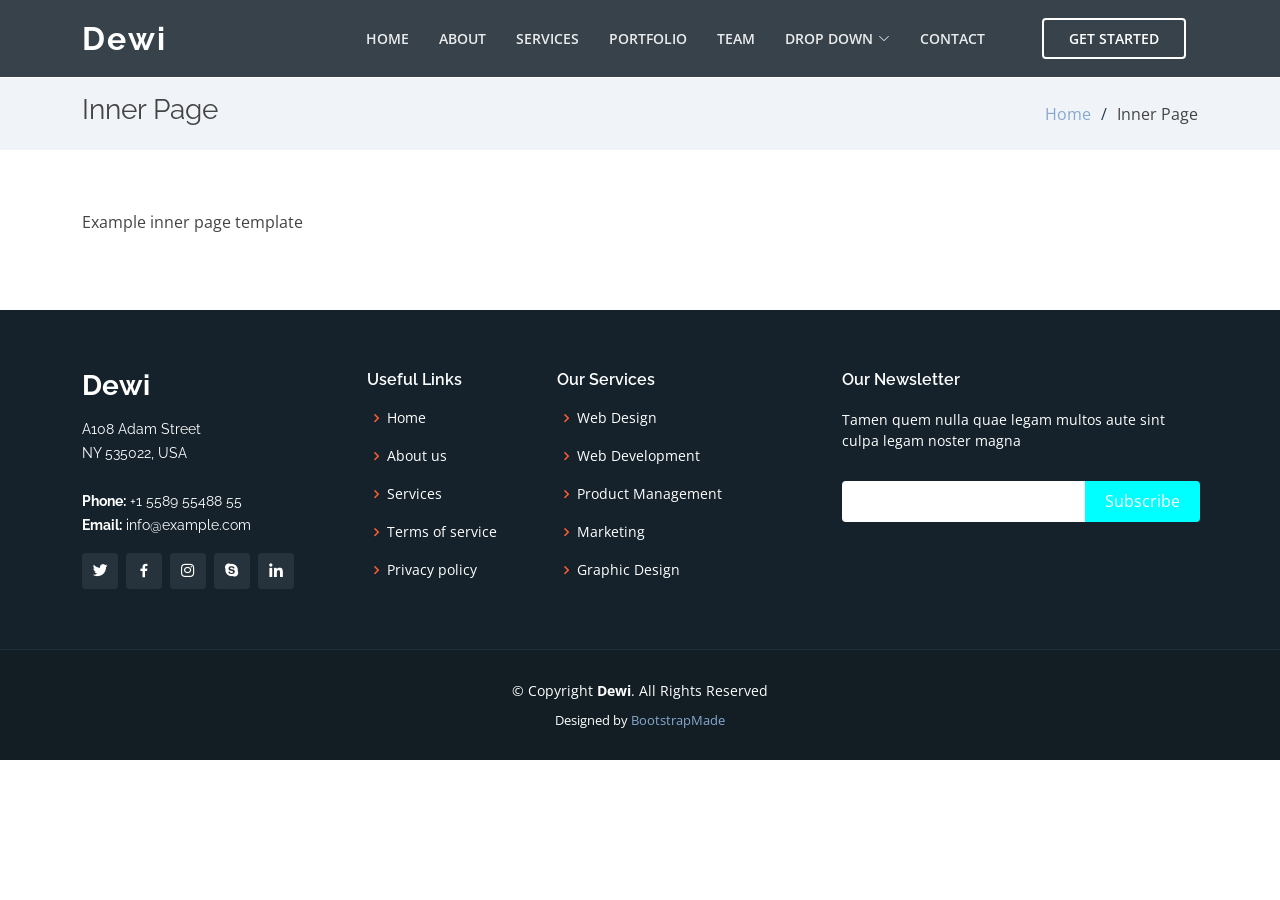
<file: inner-page.html>
<!DOCTYPE html>
<html lang="en">

<head>
  <meta charset="utf-8">
  <meta content="width=device-width, initial-scale=1.0" name="viewport">

  <title>Inner Page - Dewi Bootstrap Template</title>
  <meta content="" name="description">
  <meta content="" name="keywords">

  <!-- Favicons -->
  <link href="assets/img/favicon.png" rel="icon">
  <link href="assets/img/apple-touch-icon.png" rel="apple-touch-icon">

  <!-- Google Fonts -->
  <link href="https://fonts.googleapis.com/css?family=Open+Sans:300,300i,400,400i,600,600i,700,700i|Raleway:300,300i,400,400i,500,500i,600,600i,700,700i|Poppins:300,300i,400,400i,500,500i,600,600i,700,700i" rel="stylesheet">

  <!-- Vendor CSS Files -->
  <link href="assets/vendor/aos/aos.css" rel="stylesheet">
  <link href="assets/vendor/bootstrap/css/bootstrap.min.css" rel="stylesheet">
  <link href="assets/vendor/bootstrap-icons/bootstrap-icons.css" rel="stylesheet">
  <link href="assets/vendor/boxicons/css/boxicons.min.css" rel="stylesheet">
  <link href="assets/vendor/glightbox/css/glightbox.min.css" rel="stylesheet">
  <link href="assets/vendor/remixicon/remixicon.css" rel="stylesheet">
  <link href="assets/vendor/swiper/swiper-bundle.min.css" rel="stylesheet">

  <!-- Template Main CSS File -->
  <link href="assets/css/style.css" rel="stylesheet">

  <!-- =======================================================
  * Template Name: Dewi - v4.3.0
  * Template URL: https://bootstrapmade.com/dewi-free-multi-purpose-html-template/
  * Author: BootstrapMade.com
  * License: https://bootstrapmade.com/license/
  ======================================================== -->
</head>

<body>

  <!-- ======= Header ======= -->
  <header id="header" class="fixed-top header-inner-pages">
    <div class="container d-flex align-items-center justify-content-between">

      <h1 class="logo"><a href="index.html">Dewi</a></h1>
      <!-- Uncomment below if you prefer to use an image logo -->
      <!-- <a href="index.html" class="logo"><img src="assets/img/logo.png" alt="" class="img-fluid"></a>-->

      <nav id="navbar" class="navbar">
        <ul>
          <li><a class="nav-link scrollto " href="#hero">Home</a></li>
          <li><a class="nav-link scrollto" href="#about">About</a></li>
          <li><a class="nav-link scrollto" href="#services">Services</a></li>
          <li><a class="nav-link scrollto " href="#portfolio">Portfolio</a></li>
          <li><a class="nav-link scrollto" href="#team">Team</a></li>
          <li class="dropdown"><a href="#"><span>Drop Down</span> <i class="bi bi-chevron-down"></i></a>
            <ul>
              <li><a href="#">Drop Down 1</a></li>
              <li class="dropdown"><a href="#"><span>Deep Drop Down</span> <i class="bi bi-chevron-right"></i></a>
                <ul>
                  <li><a href="#">Deep Drop Down 1</a></li>
                  <li><a href="#">Deep Drop Down 2</a></li>
                  <li><a href="#">Deep Drop Down 3</a></li>
                  <li><a href="#">Deep Drop Down 4</a></li>
                  <li><a href="#">Deep Drop Down 5</a></li>
                </ul>
              </li>
              <li><a href="#">Drop Down 2</a></li>
              <li><a href="#">Drop Down 3</a></li>
              <li><a href="#">Drop Down 4</a></li>
            </ul>
          </li>
          <li><a class="nav-link scrollto" href="#contact">Contact</a></li>
          <li><a class="getstarted scrollto" href="#about">Get Started</a></li>
        </ul>
        <i class="bi bi-list mobile-nav-toggle"></i>
      </nav><!-- .navbar -->

    </div>
  </header><!-- End Header -->

  <main id="main">

    <!-- ======= Breadcrumbs ======= -->
    <section class="breadcrumbs">
      <div class="container">

        <div class="d-flex justify-content-between align-items-center">
          <h2>Inner Page</h2>
          <ol>
            <li><a href="index.html">Home</a></li>
            <li>Inner Page</li>
          </ol>
        </div>

      </div>
    </section><!-- End Breadcrumbs -->

    <section class="inner-page">
      <div class="container">
        <p>
          Example inner page template
        </p>
      </div>
    </section>

  </main><!-- End #main -->

  <!-- ======= Footer ======= -->
  <footer id="footer">
    <div class="footer-top">
      <div class="container">
        <div class="row">

          <div class="col-lg-3 col-md-6">
            <div class="footer-info">
              <h3>Dewi</h3>
              <p>
                A108 Adam Street <br>
                NY 535022, USA<br><br>
                <strong>Phone:</strong> +1 5589 55488 55<br>
                <strong>Email:</strong> info@example.com<br>
              </p>
              <div class="social-links mt-3">
                <a href="#" class="twitter"><i class="bx bxl-twitter"></i></a>
                <a href="#" class="facebook"><i class="bx bxl-facebook"></i></a>
                <a href="#" class="instagram"><i class="bx bxl-instagram"></i></a>
                <a href="#" class="google-plus"><i class="bx bxl-skype"></i></a>
                <a href="#" class="linkedin"><i class="bx bxl-linkedin"></i></a>
              </div>
            </div>
          </div>

          <div class="col-lg-2 col-md-6 footer-links">
            <h4>Useful Links</h4>
            <ul>
              <li><i class="bx bx-chevron-right"></i> <a href="#">Home</a></li>
              <li><i class="bx bx-chevron-right"></i> <a href="#">About us</a></li>
              <li><i class="bx bx-chevron-right"></i> <a href="#">Services</a></li>
              <li><i class="bx bx-chevron-right"></i> <a href="#">Terms of service</a></li>
              <li><i class="bx bx-chevron-right"></i> <a href="#">Privacy policy</a></li>
            </ul>
          </div>

          <div class="col-lg-3 col-md-6 footer-links">
            <h4>Our Services</h4>
            <ul>
              <li><i class="bx bx-chevron-right"></i> <a href="#">Web Design</a></li>
              <li><i class="bx bx-chevron-right"></i> <a href="#">Web Development</a></li>
              <li><i class="bx bx-chevron-right"></i> <a href="#">Product Management</a></li>
              <li><i class="bx bx-chevron-right"></i> <a href="#">Marketing</a></li>
              <li><i class="bx bx-chevron-right"></i> <a href="#">Graphic Design</a></li>
            </ul>
          </div>

          <div class="col-lg-4 col-md-6 footer-newsletter">
            <h4>Our Newsletter</h4>
            <p>Tamen quem nulla quae legam multos aute sint culpa legam noster magna</p>
            <form action="" method="post">
              <input type="email" name="email"><input type="submit" value="Subscribe">
            </form>

          </div>

        </div>
      </div>
    </div>

    <div class="container">
      <div class="copyright">
        &copy; Copyright <strong><span>Dewi</span></strong>. All Rights Reserved
      </div>
      <div class="credits">
        <!-- All the links in the footer should remain intact. -->
        <!-- You can delete the links only if you purchased the pro version. -->
        <!-- Licensing information: https://bootstrapmade.com/license/ -->
        <!-- Purchase the pro version with working PHP/AJAX contact form: https://bootstrapmade.com/dewi-free-multi-purpose-html-template/ -->
        Designed by <a href="https://bootstrapmade.com/">BootstrapMade</a>
      </div>
    </div>
  </footer><!-- End Footer -->

  <div id="preloader"></div>
  <a href="#" class="back-to-top d-flex align-items-center justify-content-center"><i class="bi bi-arrow-up-short"></i></a>

  <!-- Vendor JS Files -->
  <script src="assets/vendor/aos/aos.js"></script>
  <script src="assets/vendor/bootstrap/js/bootstrap.bundle.min.js"></script>
  <script src="assets/vendor/glightbox/js/glightbox.min.js"></script>
  <script src="assets/vendor/isotope-layout/isotope.pkgd.min.js"></script>
  <script src="assets/vendor/php-email-form/validate.js"></script>
  <script src="assets/vendor/purecounter/purecounter.js"></script>
  <script src="assets/vendor/swiper/swiper-bundle.min.js"></script>

  <!-- Template Main JS File -->
  <script src="assets/js/main.js"></script>

</body>

</html>
</file>
<file: assets/css/style.css>
/**
* Template Name: Dewi - v4.3.0
* Template URL: https://bootstrapmade.com/dewi-free-multi-purpose-html-template/
* Author: BootstrapMade.com
* License: https://bootstrapmade.com/license/
*/

/*--------------------------------------------------------------
# General
--------------------------------------------------------------*/
body {
  font-family: "Open Sans", sans-serif;
  color: #444444;
}

a {
  color:#88a8cf;
  text-decoration: none;
}

a:hover {
  color: #e1cbd7;
  text-decoration: none;
}

h1, h2, h3, h4, h5, h6 {
  font-family: "Raleway", sans-serif;
}

/*--------------------------------------------------------------
# Back to top button
--------------------------------------------------------------*/
.back-to-top {
  position: fixed;
  visibility: hidden;
  opacity: 0;
  right: 15px;
  bottom: 15px;
  z-index: 996;
  background: #e1cbd7;
  width: 40px;
  height: 40px;
  border-radius: 4px;
  transition: all 0.4s;
}

.back-to-top i {
  font-size: 24px;
  color: #fff;
  line-height: 0;
}

.back-to-top:hover {
  background: #88a8cf;
  color: #fff;
}

.back-to-top.active {
  visibility: visible;
  opacity: 1;
}

/*--------------------------------------------------------------
# Preloader
--------------------------------------------------------------*/
#preloader {
  position: fixed;
  top: 0;
  left: 0;
  right: 0;
  bottom: 0;
  z-index: 9999;
  overflow: hidden;
  background: #fff;
}

#preloader:before {
  content: "";
  position: fixed;
  top: calc(50% - 30px);
  left: calc(50% - 30px);
  border: 6px solid #e1cbd7;
  border-top-color: #26425a;
  border-radius: 50%;
  width: 60px;
  height: 60px;
  -webkit-animation: animate-preloader 1s linear infinite;
  animation: animate-preloader 1s linear infinite;
}

@-webkit-keyframes animate-preloader {
  0% {
    transform: rotate(0deg);
  }
  100% {
    transform: rotate(360deg);
  }
}

@keyframes animate-preloader {
  0% {
    transform: rotate(0deg);
  }
  100% {
    transform: rotate(360deg);
  }
}

/*--------------------------------------------------------------
# Disable aos animation delay on mobile devices
--------------------------------------------------------------*/
@media screen and (max-width: 768px) {
  [data-aos-delay] {
    transition-delay: 0 !important;
  }
}

/*--------------------------------------------------------------
# Header
--------------------------------------------------------------*/
#header {
  transition: all 0.5s;
  z-index: 997;
  padding: 20px 0;
}

#header.header-scrolled, #header.header-inner-pages {
  background: rgba(21, 34, 43, 0.85);
  padding: 10px 0;
}

#header .logo {
  font-size: 32px;
  margin: 0;
  padding: 0;
  line-height: 1;
  font-weight: 700;
  letter-spacing: 2px;
}

#header .logo a {
  color: #fff;
}

#header .logo img {
  max-height: 40px;
}

/*--------------------------------------------------------------
# Navigation Menu
--------------------------------------------------------------*/
/**
* Desktop Navigation 
*/
.navbar {
  padding: 0;
}

.navbar ul {
  margin: 0;
  padding: 0;
  display: flex;
  list-style: none;
  align-items: center;
}

.navbar li {
  position: relative;
}

.navbar > ul > li {
  white-space: nowrap;
  padding: 8px 12px;
}

.navbar a, .navbar a:focus {
  display: flex;
  align-items: center;
  position: relative;
  justify-content: space-between;
  padding: 0 3px;
  font-size: 14px;
  text-transform: uppercase;
  font-weight: 600;
  color: rgba(255, 255, 255, 0.9);
  white-space: nowrap;
  transition: 0.3s;
}

.navbar a i, .navbar a:focus i {
  font-size: 12px;
  line-height: 0;
  margin-left: 5px;
}

.navbar > ul > li > a:before {
  content: "";
  position: absolute;
  width: 100%;
  height: 2px;
  bottom: -6px;
  left: 0;
  background-color: aqua;
  visibility: hidden;
  width: 0px;
  transition: all 0.3s ease-in-out 0s;
}

.navbar a:hover:before, .navbar li:hover > a:before, .navbar .active:before {
  visibility: visible;
  width: 100%;
}

.navbar a:hover, .navbar .active, .navbar .active:focus, .navbar li:hover > a {
  color: #fff;
}

.navbar .getstarted {
  padding: 8px 25px;
  margin-left: 30px;
  border-radius: 4px;
  color: #fff;
  border: 2px solid #fff;
}

.navbar .getstarted:hover {
  color: black;
  background: aqua;
  border-color: black;
}

.navbar > ul > li > .getstarted:before {
  visibility: hidden;
}

.navbar .dropdown ul {
  display: block;
  position: absolute;
  left: 14px;
  top: calc(100% + 30px);
  margin: 0;
  padding: 10px 0;
  z-index: 99;
  opacity: 0;
  visibility: hidden;
  background: #fff;
  box-shadow: 0px 0px 30px rgba(127, 137, 161, 0.25);
  transition: 0.3s;
  border-radius: 4px;
}

.navbar .dropdown ul li {
  min-width: 200px;
}

.navbar .dropdown ul a {
  padding: 10px 20px;
  font-size: 14px;
  text-transform: none;
  color: #15222b;
  font-weight: 400;
}

.navbar .dropdown ul a i {
  font-size: 12px;
}

.navbar .dropdown ul a:hover, .navbar .dropdown ul .active:hover, .navbar .dropdown ul li:hover > a {
  color: aqua;
}

.navbar .dropdown:hover > ul {
  opacity: 1;
  top: 100%;
  visibility: visible;
}

.navbar .dropdown .dropdown ul {
  top: 0;
  left: calc(100% - 30px);
  visibility: hidden;
}

.navbar .dropdown .dropdown:hover > ul {
  opacity: 1;
  top: 0;
  left: 100%;
  visibility: visible;
}

@media (max-width: 1366px) {
  .navbar .dropdown .dropdown ul {
    left: -90%;
  }
  .navbar .dropdown .dropdown:hover > ul {
    left: -100%;
  }
}

/**
* Mobile Navigation 
*/
.mobile-nav-toggle {
  color: #fff;
  font-size: 28px;
  cursor: pointer;
  display: none;
  line-height: 0;
  transition: 0.5s;
}

@media (max-width: 991px) {
  .mobile-nav-toggle {
    display: block;
  }
  .navbar ul {
    display: none;
  }
}

.navbar-mobile {
  position: fixed;
  overflow: hidden;
  top: 0;
  right: 0;
  left: 0;
  bottom: 0;
  background: rgba(4, 7, 9, 0.9);
  transition: 0.3s;
  z-index: 999;
}

.navbar-mobile .mobile-nav-toggle {
  position: absolute;
  top: 15px;
  right: 15px;
}

.navbar-mobile ul {
  display: block;
  position: absolute;
  top: 55px;
  right: 15px;
  bottom: 15px;
  left: 15px;
  padding: 10px 0;
  border-radius: 10px;
  background-color: #fff;
  overflow-y: auto;
  transition: 0.3s;
}

.navbar-mobile a {
  padding: 10px 20px;
  font-size: 15px;
  color: #15222b;
}

.navbar-mobile a:hover, .navbar-mobile .active, .navbar-mobile li:hover > a {
  color: aqua;
}

.navbar-mobile .getstarted {
  margin: 15px;
}

.navbar-mobile .dropdown ul {
  position: static;
  display: none;
  margin: 10px 20px;
  padding: 10px 0;
  z-index: 99;
  opacity: 1;
  visibility: visible;
  background: #fff;
  box-shadow: 0px 0px 30px rgba(127, 137, 161, 0.25);
}

.navbar-mobile .dropdown ul li {
  min-width: 200px;
}

.navbar-mobile .dropdown ul a {
  padding: 10px 20px;
}

.navbar-mobile .dropdown ul a i {
  font-size: 12px;
}

.navbar-mobile .dropdown ul a:hover, .navbar-mobile .dropdown ul .active:hover, .navbar-mobile .dropdown ul li:hover > a {
  color:aqua;
}

.navbar-mobile .dropdown > .dropdown-active {
  display: block;
}

/*--------------------------------------------------------------
# Hero Section
--------------------------------------------------------------*/
#hero {
  width: 100%;
  height: 100vh;
  background: url("../img/images/MOVH0589.JPG") top center;
  background-size: cover;
  position: relative;
  padding: 10;
}

#hero:before {
  content: "";
  background: rgba(13, 20, 26, 0.7);
  position: absolute;
  bottom: 0;
  top: 0;
  left: 0;
  right: 0;
}

#hero .hero-container {
  position: absolute;
  bottom: 0;
  top: 0;
  left: 0;
  right: 0;
  display: flex;
  justify-content: center;
  align-items: center;
  flex-direction: column;
  text-align: center;
}

#hero h1 {
  margin: 0 0 10px 0;
  font-size: 48px;
  font-weight: 700;
  line-height: 56px;
  text-transform: uppercase;
  color: #fff;
}

#hero h2 {
  color: #eee;
  margin-bottom: 50px;
  font-size: 24px;
}

#hero .btn-get-started {
  font-family: "Open Sans", sans-serif;
  text-transform: uppercase;
  font-weight: 500;
  font-size: 14px;
  display: inline-block;
  padding: 10px 35px 10px 35px;
  border-radius: 4px;
  transition: 0.5s;
  color: #fff;
  background: transparent;
  border: 2px solid black;
}

#hero .btn-get-started:hover {
  border-color: black;
  background: aqua;
}

#hero .btn-watch-video {
  font-size: 16px;
  display: inline-block;
  transition: 0.5s;
  margin-left: 25px;
  color: #fff;
  display: inline-flex;
  align-items: center;
  justify-content: center;
}

#hero .btn-watch-video i {
  line-height: 0;
  color: #fff;
  font-size: 32px;
  transition: 0.3s;
  margin-right: 8px;
}

#hero .btn-watch-video:hover i {
  color: aqua;
}

@media (min-width: 1024px) {
  #hero {
    background-attachment: fixed;
  }
  
}

@media (max-width: 768px) {
  #hero h1 {
    font-size: 28px;
    line-height: 36px;
  }
  #hero h2 {
    font-size: 18px;
    line-height: 24px;
    margin-bottom: 30px;
  }

}

/*--------------------------------------------------------------
# Sections General
--------------------------------------------------------------*/
section {
  padding: 60px 0;
  overflow: hidden;
}

.section-bg {
  background-color: #f0f4f8;
}

.section-title {
  padding-bottom: 40px;
}

.section-title h2 {
  font-size: 14px;
  font-weight: 500;
  padding: 0;
  line-height: 1px;
  margin: 0 0 5px 0;
  letter-spacing: 2px;
  text-transform: uppercase;
  color: #5c8eb0;
  font-family: "Poppins", sans-serif;
}

/* .section-title h2::after {
  content: "";
  width: 120px;
  height: 1px;
  display: inline-block;
  background: #ff8664;
  margin: 4px 10px;
} */

.section-title p {
  margin: 0;
  margin: 0;
  font-size: 36px;
  font-weight: 700;
  text-transform: uppercase;
  font-family: "Poppins", sans-serif;
  color: #263d4d;
}

/*--------------------------------------------------------------
# About
--------------------------------------------------------------*/
.about .container {
  box-shadow: 0px 2px 15px rgba(0, 0, 0, 0.1);
  padding-bottom: 15px;
}

.about .count-box {
  padding: 60px 0;
  width: 100%;
}

.about .count-box i {
  display: block;
  font-size: 48px;
  color: #a1bdd1;
  float: left;
  line-height: 0;
}

.about .count-box span {
  font-size: 28px;
  line-height: 25px;
  display: block;
  font-weight: 700;
  color: #365870;
  margin-left: 60px;
}

.about .count-box p {
  padding: 5px 0 0 0;
  margin: 0 0 0 60px;
  font-family: "Raleway", sans-serif;
  font-weight: 600;
  font-size: 14px;
  color: #2e4b5e;
}

.about .count-box a {
  font-weight: 600;
  display: block;
  margin-top: 20px;
  color: #2e4b5e;
  font-size: 15px;
  font-family: "Poppins", sans-serif;
  transition: ease-in-out 0.3s;
}

.about .count-box a:hover {
  color: #477392;
}

.about .content {
  font-size: 15px;
}

.about .content h3 {
  font-weight: 700;
  font-size: 24px;
  color: #263d4d;
}

.about .content ul {
  list-style: none;
  padding: 0;
}

.about .content ul li {
  padding-bottom: 10px;
  padding-left: 28px;
  position: relative;
}

.about .content ul i {
  font-size: 24px;
  color: aqua;
  position: absolute;
  left: 0;
  top: -2px;
}

.about .content p:last-child {
  margin-bottom: 0;
}

.about .play-btn {
  width: 94px;
  height: 94px;
  background: radial-gradient(aqua 50%, rgba(255, 74, 23, 0.4) 52%);
  border-radius: 50%;
  display: block;
  position: absolute;
  left: calc(50% - 47px);
  top: calc(50% - 47px);
  overflow: hidden;
}

.about .play-btn::after {
  content: '';
  position: absolute;
  left: 50%;
  top: 50%;
  transform: translateX(-40%) translateY(-50%);
  width: 0;
  height: 0;
  border-top: 10px solid transparent;
  border-bottom: 10px solid transparent;
  border-left: 15px solid #fff;
  z-index: 100;
  transition: all 400ms cubic-bezier(0.55, 0.055, 0.675, 0.19);
}

.about .play-btn::before {
  content: '';
  position: absolute;
  width: 120px;
  height: 120px;
  -webkit-animation-delay: 0s;
  animation-delay: 0s;
  -webkit-animation: pulsate-btn 2s;
  animation: pulsate-btn 2s;
  -webkit-animation-direction: forwards;
  animation-direction: forwards;
  -webkit-animation-iteration-count: infinite;
  animation-iteration-count: infinite;
  -webkit-animation-timing-function: steps;
  animation-timing-function: steps;
  opacity: 1;
  border-radius: 50%;
  border: 5px solid rgba(255, 74, 23, 0.7);
  top: -15%;
  left: -15%;
  background: rgba(198, 16, 0, 0);
}

.about .play-btn:hover::after {
  border-left: 15px solid aqua;
  transform: scale(20);
}

.about .play-btn:hover::before {
  content: '';
  position: absolute;
  left: 50%;
  top: 50%;
  transform: translateX(-40%) translateY(-50%);
  width: 0;
  height: 0;
  border: none;
  border-top: 10px solid transparent;
  border-bottom: 10px solid transparent;
  border-left: 15px solid #fff;
  z-index: 200;
  -webkit-animation: none;
  animation: none;
  border-radius: 0;
}
.hhp{
  display: none;
}
@-webkit-keyframes pulsate-btn {
  0% {
    transform: scale(0.6, 0.6);
    opacity: 1;
  }
  100% {
    transform: scale(1, 1);
    opacity: 0;
  }
}

@keyframes pulsate-btn {
  0% {
    transform: scale(0.6, 0.6);
    opacity: 1;
  }
  100% {
    transform: scale(1, 1);
    opacity: 0;
  }
}

/*--------------------------------------------------------------
# About Boxes
--------------------------------------------------------------*/
.about-boxes {
  background: url("../img/testimonials-bg.jpg") center top no-repeat fixed;
  background-size: cover;
  padding: 60px 0 30px 0;
  position: relative;
}

.about-boxes::before {
  content: '';
  position: absolute;
  left: 0;
  right: 0;
  top: 0;
  bottom: 0;
  background: rgba(255, 255, 255, 0.92);
  z-index: 9;
}

.about-boxes .container, .about-boxes .container-fluid {
  position: relative;
  z-index: 10;
}

.about-boxes .card {
  border-radius: 3px;
  border: 0;
  box-shadow: 0px 2px 15px rgba(0, 0, 0, 0.1);
  margin-bottom: 30px;
}

.about-boxes .card-icon {
  text-align: center;
  margin-top: -32px;
}

.about-boxes .card-icon i {
  font-size: 32px;
  color: #fff;
  width: 64px;
  height: 64px;
  padding-top: 5px;
  text-align: center;
  background-color: aqua;
  border-radius: 4px;
  text-align: center;
  border: 4px solid #fff;
  transition: 0.3s;
  display: inline-block;
}

.about-boxes .card-body {
  padding-top: 12px;
}

.about-boxes .card-title {
  font-weight: 700;
  text-align: center;
}

.about-boxes .card-title a {
  color: #15222b;
}

.about-boxes .card-title a:hover {
  color: aqua;
}

.about-boxes .card-text {
  color: #5e5e5e;
}

.about-boxes .card:hover .card-icon i {
  background: #fff;
  color: aqua;
}

@media (max-width: 1024px) {
  .about-boxes {
    background-attachment: scroll;
  }
}

/*--------------------------------------------------------------
# Clients
--------------------------------------------------------------*/
.clients {
  background: #f0f4f8;
  padding: 15px 0;
  text-align: center;
}

.clients img {
  max-width: 45%;
  transition: all 0.4s ease-in-out;
  display: inline-block;
  padding: 15px 0;
  filter: grayscale(100);
}

.clients img:hover {
  filter: none;
  transform: scale(1.15);
}

@media (max-width: 768px) {
  .clients img {
    max-width: 40%;
  }
}

/*--------------------------------------------------------------
# Features
--------------------------------------------------------------*/
.features .nav-tabs {
  border: 0;
}
.row .order-1 img{
  height:100%;
  width:100%;
}
.features .nav-link {
  border: 1px solid #b5ccdb;
  padding: 15px;
  transition: 0.3s;
  color: #15222b;
  border-radius: 0;
  display: flex;
  align-items: center;
  justify-content: center;
}

.features .nav-link i {
  padding-right: 15px;
  font-size: 48px;
}

.features .nav-link h4 {
  font-size: 18px;
  font-weight: 600;
  margin: 0;
}

.features .nav-link:hover {
  color:aqua;
}

.features .nav-link.active {
  background: aqua;
  color: black;
  border-color: aqua;
}

@media (max-width: 768px) {
  .features .nav-link i {
    padding: 0;
    line-height: 1;
    font-size: 36px;
  }
}

@media (max-width: 575px) {
  .features .nav-link {
    padding: 15px;
  }
  .features .nav-link i {
    font-size: 24px;
  }
}

.features .tab-content {
  margin-top: 30px;
}

.features .tab-pane h3 {
  font-weight: 600;
  font-size: 26px;
}

.features .tab-pane ul {
  list-style: none;
  padding: 0;
}

.features .tab-pane ul li {
  padding-bottom: 10px;
}

.features .tab-pane ul i {
  font-size: 20px;
  padding-right: 4px;
  color: aqua;
}

.features .tab-pane p:last-child {
  margin-bottom: 0;
}

/*--------------------------------------------------------------
# Services
--------------------------------------------------------------*/
.services .icon-box {
  margin-bottom: 20px;
  padding: 30px;
  border-radius: 6px;
  background: #fff;
}

.services .icon-box i {
  float: left;
  color: #5c8eb0;
  font-size: 40px;
  line-height: 0;
}

.services .icon-box h4 {
  margin-left: 70px;
  font-weight: 700;
  margin-bottom: 15px;
  font-size: 18px;
}

.services .icon-box h4 a {
  color: #365870;
  transition: 0.3s;
}

.services .icon-box .icon-box:hover h4 a {
  color: aqua;
}

.services .icon-box p {
  margin-left: 70px;
  line-height: 24px;
  font-size: 14px;
}

.services .icon-box:hover h4 a {
  color: aqua;
}

/*--------------------------------------------------------------
# Testimonials
--------------------------------------------------------------*/
.testimonials {
  padding: 80px 0;
  background: url("../img/room.jpg") no-repeat;
  background-position: center center;
  background-size: cover;
  position: relative;
  display:none;
}

.testimonials::before {
  content: "";
  position: absolute;
  left: 0;
  right: 0;
  top: 0;
  bottom: 0;
  background: rgba(13, 20, 26, 0.7);
}

.testimonials .section-header {
  margin-bottom: 40px;
}

.testimonials .testimonial-item {
  text-align: center;
  color: #fff;
}

.testimonials .testimonial-item .testimonial-img {
  width: 100px;
  border-radius: 50%;
  border: 6px solid rgba(255, 255, 255, 0.15);
  margin: 0 auto;
}

.testimonials .testimonial-item h3 {
  font-size: 20px;
  font-weight: bold;
  margin: 10px 0 5px 0;
  color: #fff;
}

.testimonials .testimonial-item h4 {
  font-size: 14px;
  color: #ddd;
  margin: 0 0 15px 0;
}

.testimonials .testimonial-item .quote-icon-left, .testimonials .testimonial-item .quote-icon-right {
  color: rgba(255, 255, 255, 0.4);
  font-size: 26px;
}

.testimonials .testimonial-item .quote-icon-left {
  display: inline-block;
  left: -5px;
  position: relative;
}

.testimonials .testimonial-item .quote-icon-right {
  display: inline-block;
  right: -5px;
  position: relative;
  top: 10px;
}

.testimonials .testimonial-item p {
  font-style: italic;
  margin: 0 auto 15px auto;
  color: #eee;
}

@media (min-width: 992px) {
  .testimonials .testimonial-item p {
    width: 80%;
  }
}

.testimonials .swiper-pagination {
  margin-top: 20px;
  position: relative;
}

.testimonials .swiper-pagination .swiper-pagination-bullet {
  width: 12px;
  height: 12px;
  background-color: #a1bdd1;
  opacity: .5;
}

.testimonials .swiper-pagination .swiper-pagination-bullet-active {
  background-color: aqua;
  opacity: 1;
}

/*--------------------------------------------------------------
# Portfolio
--------------------------------------------------------------*/
.portfolio #portfolio-flters {
  padding: 0;
  margin: 0 auto 25px auto;
  list-style: none;
  text-align: center;
  border-radius: 50px;
}

.portfolio #portfolio-flters li {
  cursor: pointer;
  display: inline-block;
  padding: 8px 16px;
  font-size: 14px;
  font-weight: 500;
  line-height: 1;
  color: #444444;
  margin: 0 3px 10px 3px;
  transition: all ease-in-out 0.3s;
  background: #e5edf3;
  border-radius: 4px;
}

.portfolio #portfolio-flters li:hover, .portfolio #portfolio-flters li.filter-active {
  color: #fff;
  background: aqua;
}

.portfolio #portfolio-flters li:last-child {
  margin-right: 0;
}

.portfolio .portfolio-item {
  margin-bottom: 30px;
  overflow: hidden;
}

.portfolio .portfolio-item img {
  position: relative;
  top: 0;
  height:300px;
  width:100%;
  transition: all 0.6s cubic-bezier(0.645, 0.045, 0.355, 1);
}

.portfolio .portfolio-item .portfolio-info {
  opacity: 0;
  position: absolute;
  left: 15px;
  right: 15px;
  bottom: -50px;
  z-index: 3;
  transition: all ease-in-out 0.3s;
  background: aqua;
  padding: 15px 20px;
}

.portfolio .portfolio-item .portfolio-info h4 {
  font-size: 18px;
  color: #fff;
  font-weight: 600;
}

.portfolio .portfolio-item .portfolio-info p {
  color: #fff;
  font-size: 14px;
  margin-bottom: 0;
}

.portfolio .portfolio-item .portfolio-info .preview-link, .portfolio .portfolio-item .portfolio-info .details-link {
  position: absolute;
  right: 50px;
  font-size: 24px;
  top: calc(50% - 18px);
  color: white;
  transition: ease-in-out 0.3s;
}

.portfolio .portfolio-item .portfolio-info .preview-link:hover, .portfolio .portfolio-item .portfolio-info .details-link:hover {
  color: #ffc1b0;
}

.portfolio .portfolio-item .portfolio-info .details-link {
  right: 15px;
}

.portfolio .portfolio-item:hover img {
  top: -30px;
}

.portfolio .portfolio-item:hover .portfolio-info {
  opacity: 1;
  bottom: 0;
}

/*--------------------------------------------------------------
# Portfolio Details
--------------------------------------------------------------*/
.portfolio-details {
  padding-top: 40px;
}

.portfolio-details .portfolio-details-slider img {
  width: 100%;
}

.portfolio-details .portfolio-details-slider .swiper-pagination {
  margin-top: 20px;
  position: relative;
}

.portfolio-details .portfolio-details-slider .swiper-pagination .swiper-pagination-bullet {
  width: 12px;
  height: 12px;
  background-color: #fff;
  opacity: 1;
  border: 1px solid aqua;
}

.portfolio-details .portfolio-details-slider .swiper-pagination .swiper-pagination-bullet-active {
  background-color: aqua;
}

.portfolio-details .portfolio-info {
  padding: 30px;
  box-shadow: 0px 0 30px rgba(21, 34, 43, 0.08);
}

.portfolio-details .portfolio-info h3 {
  font-size: 22px;
  font-weight: 700;
  margin-bottom: 20px;
  padding-bottom: 20px;
  border-bottom: 1px solid #eee;
}

.portfolio-details .portfolio-info ul {
  list-style: none;
  padding: 0;
  font-size: 15px;
}

.portfolio-details .portfolio-info ul li + li {
  margin-top: 10px;
}

.portfolio-details .portfolio-description {
  padding-top: 30px;
}

.portfolio-details .portfolio-description h2 {
  font-size: 26px;
  font-weight: 700;
  margin-bottom: 20px;
}

.portfolio-details .portfolio-description p {
  padding: 0;
}

/*--------------------------------------------------------------
# Team
--------------------------------------------------------------*/
.team {
  position: relative;
}

.team .container {
  position: relative;
  z-index: 10;
}

.team .member {
  margin-bottom: 80px;
  position: relative;
}

.team .member .pic {
  overflow: hidden;
  height:300px;
}

.team .member .member-info {
  position: absolute;
  bottom: -50px;
  left: 20px;
  right: 20px;
  background: #fff;
  padding: 20px 15px;
  color: #15222b;
  box-shadow: 0px 2px 15px rgba(0, 0, 0, 0.1);
  overflow: hidden;
  transition: 0.5s;
}

.team .member h4 {
  font-weight: 700;
  margin-bottom: 10px;
  font-size: 16px;
  color: #15222b;
  position: relative;
  padding-bottom: 10px;
}

.team .member h4::after {
  content: '';
  position: absolute;
  display: block;
  width: 50px;
  height: 1px;
  background: #7fa5c0;
  bottom: 0;
  left: 0;
}

.team .member span {
  font-style: italic;
  display: block;
  font-size: 13px;
}

.team .member .social {
  position: absolute;
  right: 15px;
  bottom: 15px;
}

.team .member .social a {
  transition: color 0.3s;
  color: #477392;
}

.team .member .social a:hover {
  color: aqua;
}

.team .member .social i {
  font-size: 16px;
  margin: 0 2px;
}

@media (max-width: 992px) {
  .team .member {
    margin-bottom: 110px;
  }
}

/*--------------------------------------------------------------
# Contact
--------------------------------------------------------------*/
.contact .info-box {
  color: #444444;
  text-align: center;
  box-shadow: 0 0 30px rgba(214, 215, 216, 0.6);
  padding: 20px 0 30px 0;
}

.contact .info-box i {
  font-size: 32px;
  color: aqua;
  border-radius: 50%;
  padding: 8px;
}

.contact .info-box h3 {
  font-size: 20px;
  color: #777777;
  font-weight: 700;
  margin: 10px 0;
}

.contact .info-box p {
  padding: 0;
  line-height: 24px;
  font-size: 14px;
  margin-bottom: 0;
}

.contact .php-email-form {
  box-shadow: 0 0 30px rgba(214, 215, 216, 0.6);
  padding: 30px;
}

.contact .php-email-form .error-message {
  display: none;
  color: #fff;
  background: #ed3c0d;
  text-align: left;
  padding: 15px;
  font-weight: 600;
}

.contact .php-email-form .error-message br + br {
  margin-top: 25px;
}

.contact .php-email-form .sent-message {
  display: none;
  color: #fff;
  background: #18d26e;
  text-align: center;
  padding: 15px;
  font-weight: 600;
}

.contact .php-email-form .loading {
  display: none;
  background: #fff;
  text-align: center;
  padding: 15px;
}

.contact .php-email-form .loading:before {
  content: "";
  display: inline-block;
  border-radius: 50%;
  width: 24px;
  height: 24px;
  margin: 0 10px -6px 0;
  border: 3px solid #18d26e;
  border-top-color: #eee;
  -webkit-animation: animate-loading 1s linear infinite;
  animation: animate-loading 1s linear infinite;
}

.contact .php-email-form input, .contact .php-email-form textarea {
  border-radius: 0;
  box-shadow: none;
  font-size: 14px;
  border-radius: 4px;
}

.contact .php-email-form input:focus, .contact .php-email-form textarea:focus {
  border-color: aqua;
}

.contact .php-email-form input {
  padding: 10px 15px;
}

.contact .php-email-form textarea {
  padding: 12px 15px;
}

.contact .php-email-form button[type="submit"] {
  background: aqua;
  border: 0;
  padding: 10px 24px;
  color: #fff;
  transition: 0.4s;
  border-radius: 4px;
}

.contact .php-email-form button[type="submit"]:hover {
  background: #ff5e31;
}

@-webkit-keyframes animate-loading {
  0% {
    transform: rotate(0deg);
  }
  100% {
    transform: rotate(360deg);
  }
}

@keyframes animate-loading {
  0% {
    transform: rotate(0deg);
  }
  100% {
    transform: rotate(360deg);
  }
}

/*--------------------------------------------------------------
# Breadcrumbs
--------------------------------------------------------------*/
.breadcrumbs {
  padding: 15px 0;
  background: #f0f4f8;
  min-height: 40px;
  margin-top: 78px;
}

.breadcrumbs h2 {
  font-size: 28px;
  font-weight: 400;
}

.breadcrumbs ol {
  display: flex;
  flex-wrap: wrap;
  list-style: none;
  padding: 0;
  margin: 0;
}

.breadcrumbs ol li + li {
  padding-left: 10px;
}

.breadcrumbs ol li + li::before {
  display: inline-block;
  padding-right: 10px;
  color: #263d4d;
  content: "/";
}

@media (max-width: 992px) {
  .breadcrumbs {
    margin-top: 52px;
  }
  .breadcrumbs .d-flex {
    display: block !important;
  }
  .breadcrumbs ol {
    display: block;
  }
  .breadcrumbs ol li {
    display: inline-block;
  }
}

/*--------------------------------------------------------------
# Footer
--------------------------------------------------------------*/
#footer {
  background: #121d24;
  padding: 0 0 30px 0;
  color: #fff;
  font-size: 14px;
}

#footer .footer-top {
  background: #15222b;
  border-bottom: 1px solid #1d303c;
  padding: 60px 0 30px 0;
}

#footer .footer-top .footer-info {
  margin-bottom: 30px;
}

#footer .footer-top .footer-info h3 {
  font-size: 28px;
  margin: 0 0 15px 0;
  padding: 2px 0 2px 0;
  line-height: 1;
  font-weight: 700;
}

#footer .footer-top .footer-info p {
  font-size: 14px;
  line-height: 24px;
  margin-bottom: 0;
  font-family: "Raleway", sans-serif;
  color: #fff;
}

#footer .footer-top .social-links a {
  font-size: 18px;
  display: inline-block;
  background: rgba(255, 255, 255, 0.08);
  color: #fff;
  line-height: 1;
  padding: 8px 0;
  margin-right: 4px;
  border-radius: 4px;
  text-align: center;
  width: 36px;
  height: 36px;
  transition: 0.3s;
}

#footer .footer-top .social-links a:hover {
  background: aqua;
  color: #fff;
  text-decoration: none;
}

#footer .footer-top h4 {
  font-size: 16px;
  font-weight: 600;
  color: #fff;
  position: relative;
  padding-bottom: 12px;
}

#footer .footer-top .footer-links {
  margin-bottom: 30px;
}

#footer .footer-top .footer-links ul {
  list-style: none;
  padding: 0;
  margin: 0;
}

#footer .footer-top .footer-links ul i {
  padding-right: 2px;
  color: #ff5e31;
  font-size: 18px;
  line-height: 1;
}

#footer .footer-top .footer-links ul li {
  padding: 10px 0;
  display: flex;
  align-items: center;
}

#footer .footer-top .footer-links ul li:first-child {
  padding-top: 0;
}

#footer .footer-top .footer-links ul a {
  color: #fff;
  transition: 0.3s;
  display: inline-block;
  line-height: 1;
}

#footer .footer-top .footer-links ul a:hover {
  color: aqua;
}

#footer .footer-top .footer-newsletter form {
  margin-top: 30px;
  background: #fff;
  padding: 6px 10px;
  position: relative;
  border-radius: 4px;
}

#footer .footer-top .footer-newsletter form input[type="email"] {
  border: 0;
  padding: 4px;
  width: calc(100% - 110px);
}

#footer .footer-top .footer-newsletter form input[type="submit"] {
  position: absolute;
  top: 0;
  right: -2px;
  bottom: 0;
  border: 0;
  background: none;
  font-size: 16px;
  padding: 0 20px;
  background: aqua;
  color: #fff;
  transition: 0.3s;
  border-radius: 0 4px 4px 0;
}

#footer .footer-top .footer-newsletter form input[type="submit"]:hover {
  background: rgb(4, 158, 158);
}

#footer .copyright {
  text-align: center;
  padding-top: 30px;
}

#footer .credits {
  padding-top: 10px;
  text-align: center;
  font-size: 13px;
  color: #fff;
}

#footer .credits a {
  transition: 0.3s;
}
</file>
